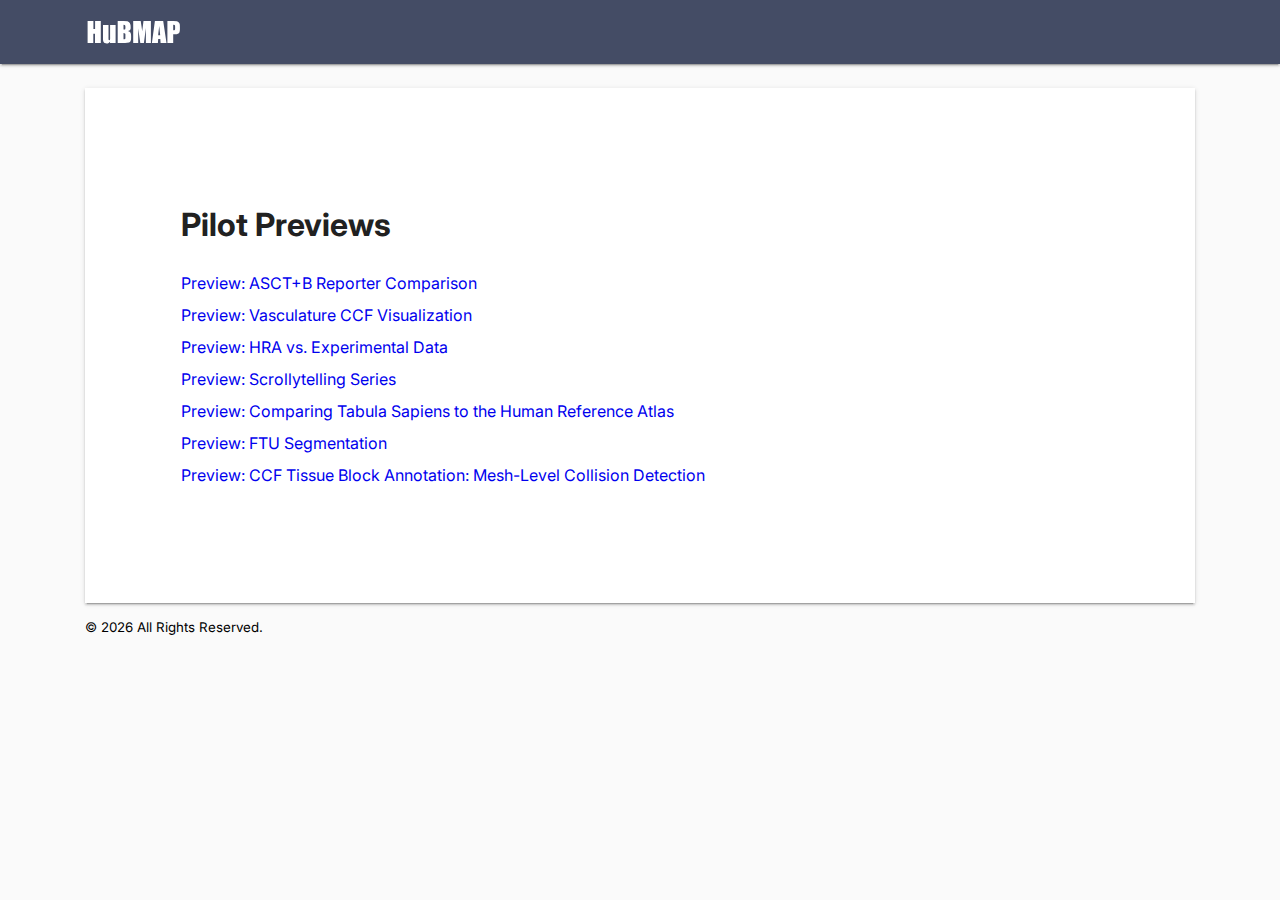
<file: index.html>
<html lang="en">
  <head>
    <title>Pilot Previews Landing Pages</title>
    <link
      href="https://fonts.googleapis.com/css2?family=Inter:wght@400;600&display=swap"
      rel="stylesheet"
    />
    <link rel="stylesheet" href="./style.css"/>
    <link rel="icon" type="image/png" href="./img/favicon.png" />
    <link rel="apple-touch-icon" href="./img/apple-touch-icon.png" />
    <link
      rel="apple-touch-icon"
      sizes="72x72"
      href="./img/apple-touch-icon-72x72.png"
    />
    <link
      rel="apple-touch-icon"
      sizes="114x114"
      href="./img/apple-touch-icon-114x114.png"
    />
  </head>
  <body>
    <header class="main-header">
      <div class="main-logo">
        <a
          href="https://hubmapconsortium.github.io/ccf/"
          title="Link to HuBMAP CCF Portal"
          ><img src="./img/logo-hubmap.svg" alt="HuBMAP logo" class="logo"
        /></a>
      </div>
    </header>
    <div class="main">
      <h1>Pilot Previews</h1>
      <ul class="list-style-none">
        <li>
          <a href="./pilots/pilot1.html"
            >Preview: ASCT+B Reporter Comparison</a
          >
        </li>
        <li>
          <a href="./pilots/pilot2.html"
            >Preview: Vasculature CCF Visualization</a
          >
        </li>
        <li>
          <a href="./pilots/pilot3.html"
            >Preview: HRA vs. Experimental Data</a
          >
        </li>
        <li>
          <a href="./pilots/pilot4.html"
            >Preview: Scrollytelling Series</a
          >
        </li>
        <li>
          <a href="./pilots/pilot5.html"
            >Preview: Comparing Tabula Sapiens to the Human Reference Atlas</a
          >
        </li>
        <li>
          <a href="./pilots/pilot6.html"
            >Preview: FTU Segmentation</a
          >
        </li>
        <li>
          <a href="./pilots/pilot7.html"
            >Preview: CCF Tissue Block Annotation: Mesh-Level Collision Detection</a
          >
        </li>
      </ul>
    </div>
    <footer class="main-footer">
      <p>
        <small
          >©
          <script>
            new Date().getFullYear() > 2010 &&
              document.write(new Date().getFullYear());
          </script>
          All Rights Reserved.</small
        >
      </p>
    </footer>
  </body>
</html>
</file>
<file: style.css>
html, body {
    margin: 0;
    padding: 0;
    font-size: unset !important;
  }
  
  body {
    background-color: #fafafa;
    font-family: 'Inter', sans-serif !important;
  }
  
  .main, .main-header, .main-footer {
    box-sizing: border-box;
  }
  
  .main {
    display: block;
    max-width: 1110px;
    margin-top: 1.5rem;
    margin-left: 0;
    margin-right: 0;
    padding: 1rem;
    box-shadow: rgba(0, 0, 0, 0.14) 0px 2px 2px 0px, rgba(0, 0, 0, 0.2) 0px 3px 1px -2px, rgba(0, 0, 0, 0.12) 0px 1px 5px 0px;
    background-color: rgba(255,255,255,1);
    line-height: 1.5rem;
    color: #212121;
  }
  
  .main h1, .main h2, .main h3 {
    line-height: 1.25em;
  }

  h1 {
    display: block !important;
    font-size: 2em !important;
    margin-block-start: 0.67em !important;
    margin-block-end: 0.67em !important;
    margin-inline-start: 0px !important;
    margin-inline-end: 0px !important;
    font-weight: bold !important;
  }

  h3 {
    display: block !important;
    font-size: 1.17em !important;
    margin-block-start: 1em !important;
    margin-block-end: 1em !important;
    margin-inline-start: 0px !important;
    margin-inline-end: 0px !important;
    font-weight: bold !important;
  }

  p {
    display: block !important;
    margin-block-start: 1em !important;
    margin-block-end: 1em !important;
    margin-inline-start: 0px !important;
    margin-inline-end: 0px !important;
  }
  
  .main h1 {
    margin-top: 0;
  }
  
  .main h3 {
    margin: 3rem 0 0;
  }
  
  .main p {
    margin-top: 0;
  }
  
  .main table {
    display: block;
    width: 100%;
    margin-top: 3rem;
    overflow: auto;
    border-collapse: collapse;
  }
  
  .main table th {
    font-weight: 400;
    text-transform: uppercase;
  }
  
  .main thead tr th:first-child {
    min-width: 14.5rem;
  }
  
  .main table tr td, .main table {
    border: 0;
  }
  
  .main table tr td, .main table tr th {
    border: 0;
    border-bottom: 1px solid #e0e0e0;
    padding: .75rem;
    vertical-align: text-top;
  }
  
  .main table tr:nth-child(2n) {
    background-color: transparent;
  }
  .main table tr > td:first-child {
    text-align: center;
  }
  
  .main table thead tr th {
    color: #9e9e9e;
  }

  .main .tabs-nav a:link, .main a:visited {
    color: rgb(55, 129, 209);
  }
  
  .main-header {
    position: sticky;
    height: 4rem;
    width: 100%;
    background-color: rgba(68, 76, 101, 1);
    box-shadow: rgba(0, 0, 0, 0.14) 0px 2px 2px 0px, rgba(0, 0, 0, 0.2) 0px 3px 1px -2px, rgba(0, 0, 0, 0.12) 0px 1px 5px 0px;
  }
  
  .main-header .main-logo {
    max-width: 1110px;
    height: 64px;
    margin: auto;
    display: flex;
    align-content: flex-start;
    align-items: center;
    line-height: 0;
  }

  .video-container {
    display: flex;
    justify-content: center;
  }
  
  .main-header .main-logo .logo {
    margin-left: 1rem;
    height: 24px;
  }
  
  .main-footer {
    max-width: 1110px;
    margin: auto;
  }
  
  .main-footer p {
    margin-left: 1rem;
    margin-right: 1rem;
  }
  
  .main a {
    text-decoration: none;
  }
  .navbar-nav > .active > a { 
    background-color: rgba(68, 76, 101, 1);
    color: #fff;; 
}
  
  .main a:hover {
    background-color: #fafafa;
    text-decoration: underline;
    cursor: pointer;
  }
  
  .list-page h2 {
    margin-top: 3rem;
  }
  
  .list-style-none {
    list-style-type: none;
    margin-left: 0;
    padding-left: 0;
  }
  
  .list-style-none li {
    line-height: 2rem;
  }
  
  @media screen and (min-width: 640px) {
    .main {
      padding: 2rem;
      margin-left: auto;
      margin-right: auto;
    }
  }
  
  @media screen and (min-width: 960px) {
    .main {
      padding: 6rem;
    }
  }
  
  @media screen and (min-width: 1142px) {
    .main-header .main-logo .logo {
      margin-left: 0;
    }
  }
</file>
